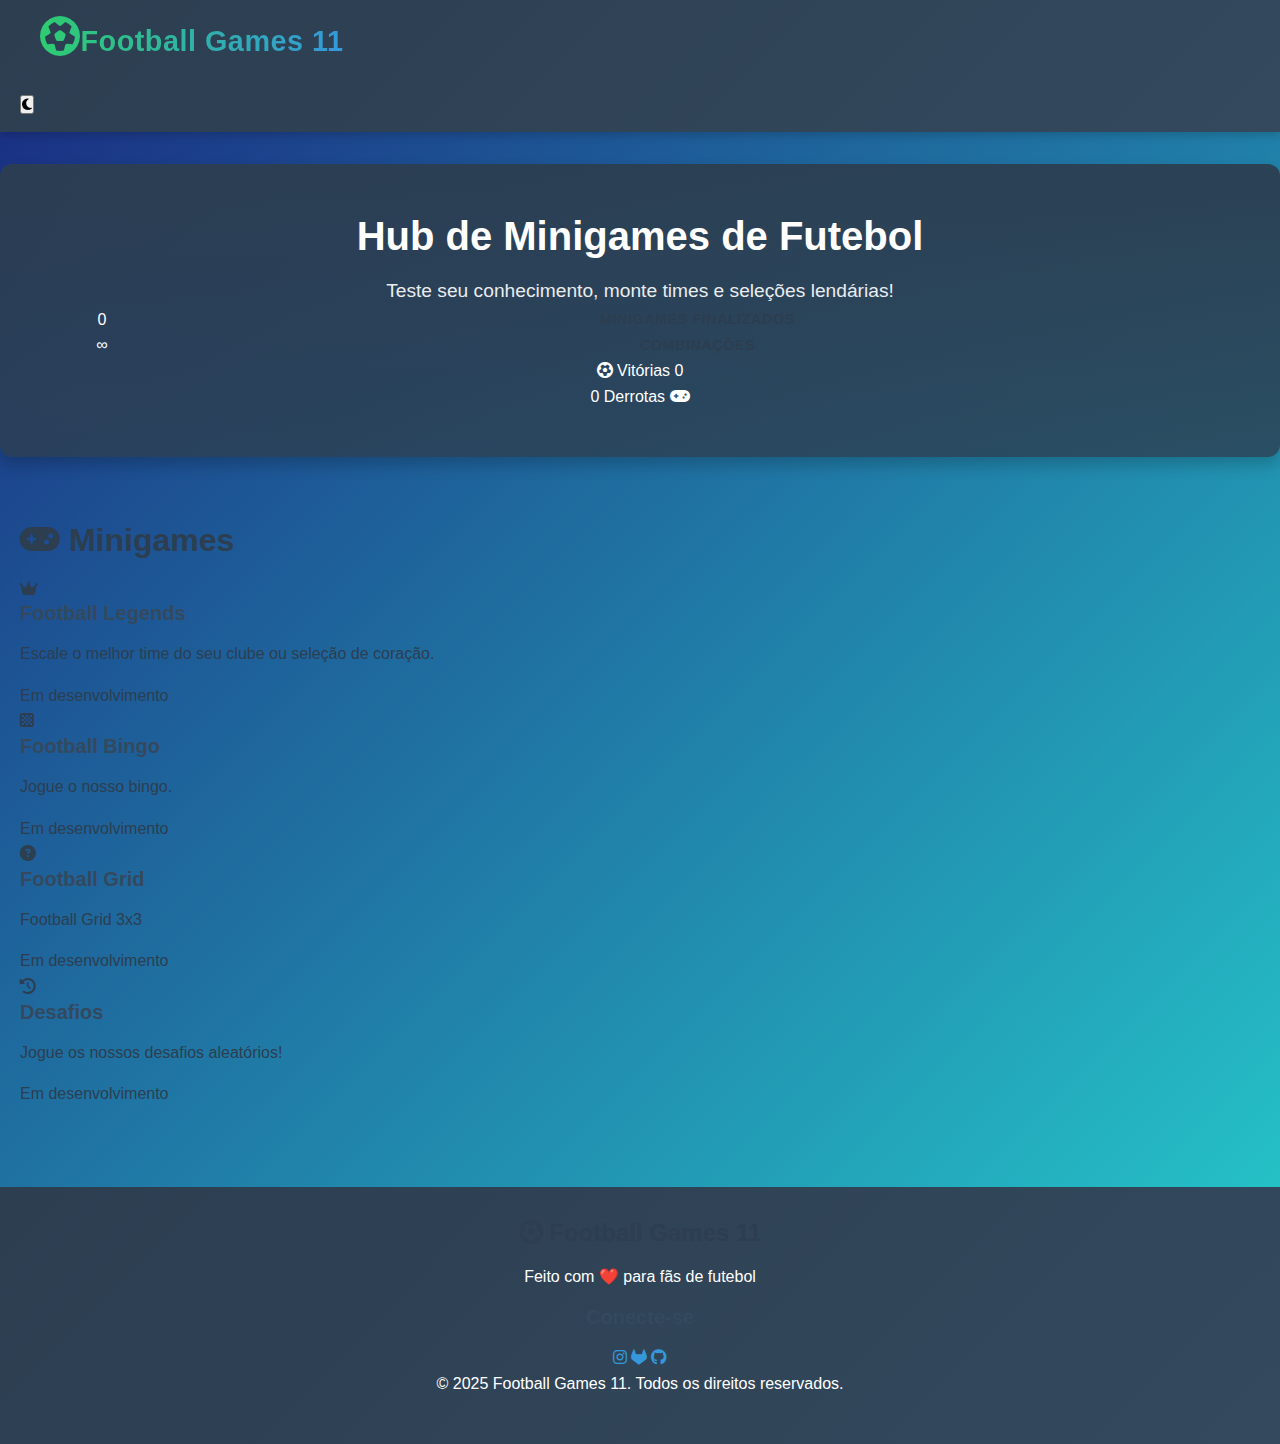
<file: index.html>
<!DOCTYPE html>
<html lang="pt-BR">
    <head>
        <meta charset="UTF-8" />
        <meta name="viewport" content="width=device-width, initial-scale=1.0" />
        <title>Football Games 11</title>

        <link rel="stylesheet" href="css/style.css"/>
        <link rel="stylesheet" href="https://cdnjs.cloudflare.com/ajax/libs/font-awesome/6.5.0/css/all.min.css">
        <link href="https://fonts.googleapis.com/css2?family=Montserrat:wght@400;600;700;800&family=Open+Sans:wght@400;600&display=swap" rel="stylesheet">
    </head>

    <body>
        <header class="main-header">
            <div class="container">
                <div class="header-content">
                    <div class="logo">
                        <h1><i class="fas fa-futbol"></i>Football Games 11</h1>
                    </div>

                    <div class="header-actions">
                        <button class="btn-theme" id="themeToggle" tittle="Alterar tema">
                            <i class="fas fa-moon"></i>
                        </button>
                    </div>
                </div>
            </div>
        </header>

        <section class="hero">
            <div class="container">
                <div class="hero-content">
                    <h2 class="hero-title">Hub de Minigames de Futebol</h2>
                    <p class="hero-subtitle">Teste seu conhecimento, monte times e seleções lendárias!</p>
                    
                    <div class="hero-stats">
                        <div class="stat">
                            <span class="stat-number">0</span>
                            <span class="stat-label">Minigames finalizados</span>
                        </div>
                        <div class="stat">
                            <span class="stat-number">∞</span>
                            <span class="stat-label">Combinações</span>
                        </div>
                    </div>
                </div>
                <!-- No lugar da seção hero-field atual: -->
                <!-- Substitua a seção hero-field atual por esta: -->
                <div class="hero-field">
                    <div class="field-grass">
                        <!-- Placar -->
                        <div class="scoreboard">
                            <div class="score-team">
                                <i class="fas fa-futbol"></i>
                                <span>Vitórias</span>
                                <span class="score">0</span>
                            </div>
                            <span class="score-separator"></span>
                            <div class="score-team">
                                <span class="score">0</span>
                                <span>Derrotas</span>
                                <i class="fas fa-gamepad"></i>
                            </div>
                        </div>

                        <div class="field-lights"></div>

                        <div class="field-lines"></div>
                        <div class="halfway-line"></div>

                        <div class="center-circle"></div>
                        <div class="center-spot"></div>

                        <!-- Esquerda -->
                        <div class="penalty-area-left"></div>
                        <div class="goal-area-left"></div>
                        <div class="penalty-spot-left"></div>
                        <div class="penalty-arc-left"></div>
                        <div class="goal-left"></div>
                        <div class="goal-net-left"></div>

                        <!-- Direita -->
                        <div class="penalty-area-right"></div>
                        <div class="goal-area-right"></div>
                        <div class="penalty-spot-right"></div>
                        <div class="penalty-arc-right"></div>
                        <div class="goal-right"></div>
                        <div class="goal-net-right"></div>
                    </div>
                </div>
            </div>
        </section>

        <!-- Minigames Grid Section -->
        <main class="minigames-section">
            <div class="container">
                <div class="section-header">
                    <h2><i class="fas fa-gamepad"></i> Minigames</h2>
                </div>
                
                <div class="minigames-grid" id="gamesGrid"></div>
                
                    <div class="coming-soon-grid">

                        <div class="coming-soon-card">
                            <div class="coming-soon-icon">
                                <i class="fas fa-crown"></i>
                            </div>
                            <h4>Football Legends</h4>
                            <p>Escale o melhor time do seu clube ou seleção de coração.</p>
                            <span class="badge">Em desenvolvimento</span>
                        </div>

                        <div class="coming-soon-card">
                            <div class="coming-soon-icon">
                                <i class="fas fa-chess-board"></i>
                            </div>
                            <h4>Football Bingo</h4>
                            <p>Jogue o nosso bingo.</p>
                            <span class="badge">Em desenvolvimento</span>
                        </div>

                        <div class="coming-soon-card">
                            <div class="coming-soon-icon">
                                <i class="fas fa-question-circle"></i>
                            </div>
                            <h4>Football Grid</h4>
                            <p>Football Grid 3x3</p>
                            <span class="badge">Em desenvolvimento</span>
                        </div>

                        <div class="coming-soon-card">
                            <div class="coming-soon-icon">
                                <i class="fas fa-history"></i>
                            </div>
                            <h4>Desafios</h4>
                            <p>Jogue os nossos desafios aleatórios!</p>
                            <span class="badge">Em desenvolvimento</span>
                        </div>
                    </div>
                </div>
            </div>
        </main>

        <footer class="main-footer">
            <div class="container">
                <div class="footer-content">
                    <div class="footer-logo">
                        <h3><i class="fas fa-futbol"></i> Football Games 11</h3>
                        <p>Feito com ❤️ para fãs de futebol</p>
                    </div>

                    <div class="footer-social">
                        <h4>Conecte-se</h4>
                        <div class="social-icons">
                            <a href="https://instagram.com/__.fr3it4s.__" class="social-icon" title="instagram">
                                <i class="fab fa-instagram"></i>
                            </a>
                            <a href="https://gitlab.com/devlucasaf/Football-Games-11" class="social-icon" title="GitLab">
                                <i class="fab fa-gitlab"></i>
                            </a>
                            <a href="https://github.com/devlucasaf/Football-Games-11" class="social-icon" title="GitHub">
                                <i class="fab fa-github"></i>
                            </a>
                        </div>
                        <p class="copyright">© 2025 Football Games 11. Todos os direitos reservados.</p>
                    </div>
                </div>
            </div>
        </footer>

        <script src="js/script.js"></script>
    </body>
</html>
</file>
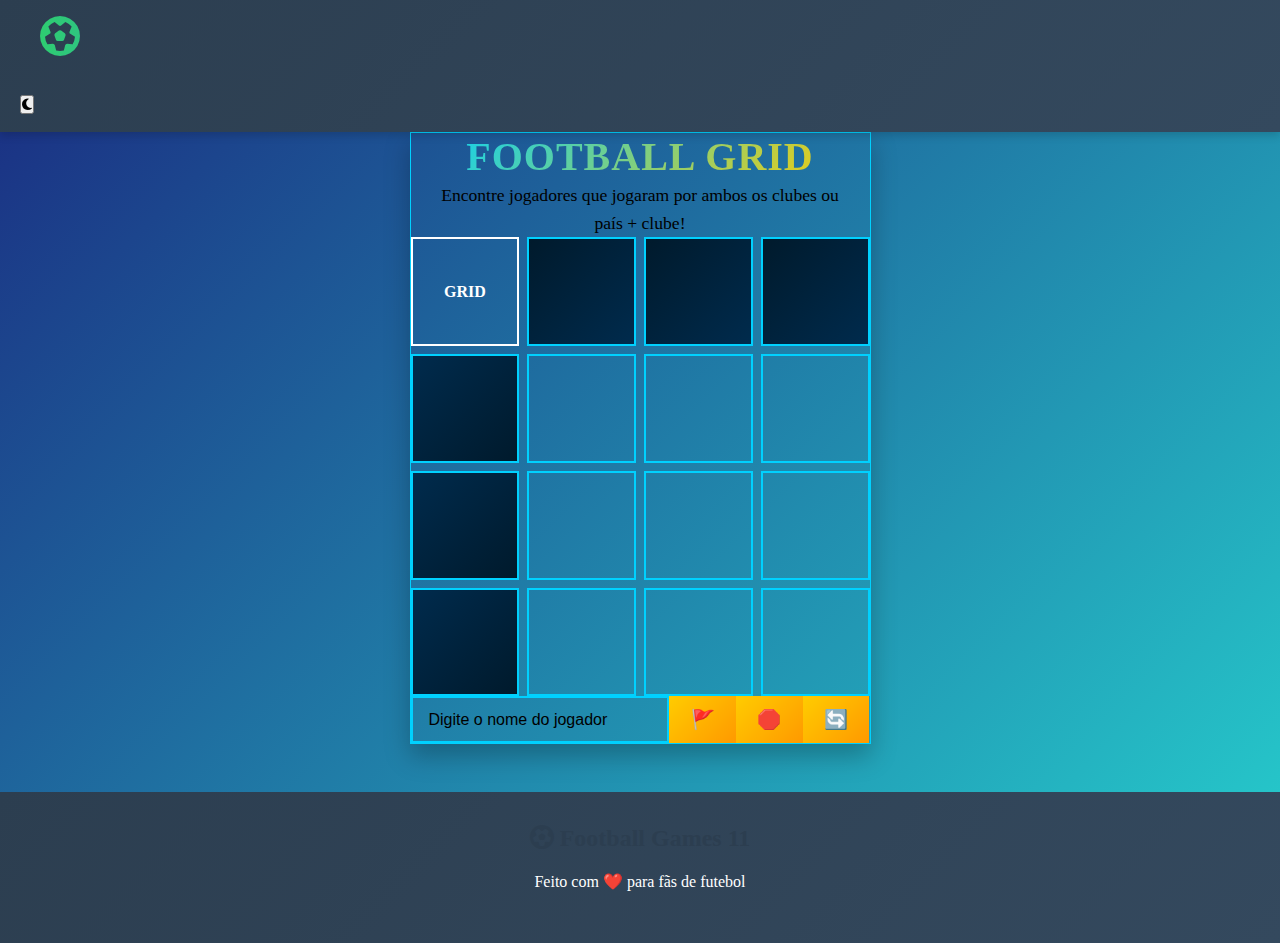
<file: pages/football-grid.html>
<!DOCTYPE html>
<html lang="pt-BR">
    <head>
    <meta charset="UTF-8">
    <meta name="viewport" content="width=device-width, initial-scale=1.0"/>
    <title>Football Grid | Football Games 11</title>

    <link rel="stylesheet" href="../css/style.css">
    <link rel="stylesheet" href="../css/football-grid.css">
    <link href="https://fonts.googleapis.com/css2?family=Montserrat:wght@400;600;700;800&family=Open+Sans:wght@400;600&display=swap" rel="stylesheet">
    <link rel="stylesheet" href="https://cdnjs.cloudflare.com/ajax/libs/font-awesome/6.4.0/css/all.min.css">
    </head>

<body>
    <header class="main-header">
    <div class="container">
        <div class="header-content">
        <div class="logo">
            <h1>
            <i class="fas fa-futbol"></i>
            <a href="../index.html" class="home-link">Football Games 11</a>
            </h1>
        </div>
        <div class="header-actions">
            <button class="btn-theme" id="themeToggle" title="Alterar tema">
            <i class="fas fa-moon"></i>
            </button>
        </div>
        </div>
    </div>
    </header>

    <main class="container">
    <div class="game-container">
        <div class="game-header">
        <h2 class="game-title">Football Grid</h2>
        <p class="game-description">Encontre jogadores que jogaram por ambos os clubes ou país + clube!</p>
        </div>

        <div class="grid-wrapper">
        <div class="grid-row header-row">
            <div class="grid-cell logo-cell">GRID</div>
            <div class="grid-cell club-header"></div>
            <div class="grid-cell club-header"></div>
            <div class="grid-cell club-header"></div>
        </div>

        <div class="grid-row">
            <div class="grid-cell club-side"></div>
            <div class="grid-cell play-cell"></div>
            <div class="grid-cell play-cell"></div>
            <div class="grid-cell play-cell"></div>
        </div>

        <div class="grid-row">
            <div class="grid-cell club-side"></div>
            <div class="grid-cell play-cell"></div>
            <div class="grid-cell play-cell"></div>
            <div class="grid-cell play-cell"></div>
        </div>

        <div class="grid-row">
            <div class="grid-cell club-side"></div>
            <div class="grid-cell play-cell"></div>
            <div class="grid-cell play-cell"></div>
            <div class="grid-cell play-cell"></div>
        </div>
        </div>

        <div class="input-container">
        <input type="text" id="playerInput" placeholder="Digite o nome do jogador" autocomplete="off">
        <button id="searchBtn">🚩</button>
        <button id="stopBtn">🛑</button>
        <button id="newGridBtn">🔄</button>
        </div>
    </div>
    </main>

    <footer class="main-footer">
    <div class="container">
        <div class="footer-content">
        <div class="footer-logo">
            <h3><i class="fas fa-futbol"></i> Football Games 11</h3>
            <p>Feito com ❤️ para fãs de futebol</p>
        </div>
        </div>
    </div>
    </footer>

    <script src="../js/script.js"></script>
    <script src="../js/minigames/football_grid.js"></script>
</body>
</html>
</file>
<file: css/football-grid.css>
/* football-grid.css - Atualizado */

:root {
    --bg-color: #011627;
    --border-color: #00d1ff;
    --text-color: #ffffff;
    --cell-bg: #010b13;
    --header-bg: #001a2c;
}

body {
    background-color: var(--bg-primary);
    color: var(--text-primary);
    font-family: var(--font-body);
    display: flex;
    flex-direction: column;
    min-height: 100vh;
    margin: 0;
    padding: 0;
}

main {
    flex: 1;
    display: flex;
    align-items: center;
    justify-content: center;
    padding: var(--spacing-xl) 0;
}

.game-container {
    text-align: center;
    width: 100%;
    max-width: 600px;
    background: var(--bg-card);
    border-radius: var(--radius-lg);
    padding: var(--spacing-xl);
    box-shadow: var(--shadow-xl);
    border: 1px solid var(--border-color);
    margin: 0 auto;
}

.game-header {
    margin-bottom: var(--spacing-xl);
    text-align: center;
}

.game-title {
    font-family: var(--font-heading);
    font-size: 2.5rem;
    background: linear-gradient(135deg, #00d1ff, #ffcc00);
    -webkit-background-clip: text;
    background-clip: text;
    -webkit-text-fill-color: transparent;
    color: transparent;
    margin-bottom: var(--spacing-sm);
    text-transform: uppercase;
    letter-spacing: 1px;
}

.game-description {
    color: var(--text-secondary);
    font-size: 1.1rem;
    max-width: 400px;
    margin: 0 auto;
}

.grid-wrapper {
    display: flex;
    flex-direction: column;
    gap: 8px;
    margin-bottom: var(--spacing-xl);
}

.grid-row {
    display: grid;
    grid-template-columns: repeat(4, 1fr);
    gap: 8px;
}

.grid-cell {
    aspect-ratio: 1/1;
    border: 2px solid var(--border-color);
    display: flex;
    align-items: center;
    justify-content: center;
    font-size: 0.8rem;
    font-weight: 700;
    background-color: var(--bg-secondary);
    text-transform: uppercase;
    padding: 8px;
    border-radius: var(--radius-sm);
    transition: all var(--transition-fast);
    color: var(--text-primary);
}

.grid-cell:hover {
    transform: scale(1.02);
    box-shadow: 0 0 15px rgba(0, 209, 255, 0.3);
}

.club-header, .club-side {
    background: linear-gradient(135deg, #001a2c, #002b4d);
    color: #00d1ff;
    border-color: #00d1ff;
    font-weight: 800;
    font-size: 0.9rem;
}

.club-side {
    background: linear-gradient(135deg, #002b4d, #001a2c);
}

.logo-cell {
    background: linear-gradient(135deg, var(--primary-blue), var(--primary-purple));
    color: white;
    border-color: var(--accent-blue);
    font-weight: 800;
    font-size: 1rem;
}

.play-cell {
    background-color: var(--bg-card);
    cursor: pointer;
    position: relative;
    overflow: hidden;
}

.play-cell::before {
    content: '';
    position: absolute;
    top: 0;
    left: 0;
    right: 0;
    bottom: 0;
    background: linear-gradient(45deg, transparent 30%, rgba(0, 209, 255, 0.1) 50%, transparent 70%);
    opacity: 0;
    transition: opacity var(--transition-normal);
}

.play-cell:hover::before {
    opacity: 1;
}

.play-cell.correct {
    background: linear-gradient(135deg, rgba(0, 209, 255, 0.2), rgba(255, 204, 0, 0.2));
    color: white;
    font-size: 0.7rem;
    border-color: #00d1ff;
    animation: pulse 2s infinite;
}

@keyframes pulse {
    0%, 100% {
        box-shadow: 0 0 5px rgba(0, 209, 255, 0.5);
    }
    50% {
        box-shadow: 0 0 20px rgba(0, 209, 255, 0.8);
    }
}

.input-container {
    display: flex;
    justify-content: center;
    gap: var(--spacing-sm);
    margin-top: var(--spacing-lg);
}

#playerInput {
    padding: 12px 16px;
    border-radius: var(--radius-full);
    border: 2px solid var(--border-color);
    background: var(--bg-secondary);
    color: var(--text-primary);
    font-size: 1rem;
    width: 70%;
    max-width: 400px;
    transition: all var(--transition-fast);
}

#playerInput:focus {
    outline: none;
    border-color: #ffcc00;
    box-shadow: 0 0 15px rgba(255, 204, 0, 0.3);
    transform: translateY(-2px);
}

#playerInput::placeholder {
    color: var(--text-muted);
}

#searchBtn {
    background: linear-gradient(135deg, #ffcc00, #ff9900);
    border: none;
    border-radius: var(--radius-full);
    padding: 12px 24px;
    cursor: pointer;
    font-size: 1.2rem;
    color: #011627;
    font-weight: 700;
    transition: all var(--transition-fast);
    display: flex;
    align-items: center;
    justify-content: center;
    min-width: 50px;
}

#searchBtn:hover {
    transform: translateY(-3px) scale(1.05);
    box-shadow: 0 8px 20px rgba(255, 204, 0, 0.4);
}

#searchBtn:active {
    transform: translateY(-1px);
}

#stopBtn {
    background: linear-gradient(135deg, #ffcc00, #ff9900);
    border: none;
    border-radius: var(--radius-full);
    padding: 12px 24px;
    cursor: pointer;
    font-size: 1.2rem;
    color: #011627;
    font-weight: 700;
    transition: all var(--transition-fast);
    display: flex;
    align-items: center;
    justify-content: center;
    min-width: 50px;
}

#stopBtn:hover {
    transform: translateY(-3px) scale(1.05);
    box-shadow: 0 8px 20px rgba(255, 204, 0, 0.4);
}

#stopBtn:active {
    transform: translateY(-1px);
}

#newGridBtn {
    background: linear-gradient(135deg, #ffcc00, #ff9900);
    border: none;
    border-radius: var(--radius-full);
    padding: 12px 24px;
    cursor: pointer;
    font-size: 1.2rem;
    color: #011627;
    font-weight: 700;
    transition: all var(--transition-fast);
    display: flex;
    align-items: center;
    justify-content: center;
    min-width: 50px;
}

#newGridBtn:hover {
    transform: translateY(-3px) scale(1.05);
    box-shadow: 0 8px 20px rgba(255, 204, 0, 0.4);
}

#newGridBtn:active {
    transform: translateY(-1px);
}

/* Responsividade */
@media (max-width: 768px) {
    .game-container {
        max-width: 90%;
        padding: var(--spacing-lg);
        margin: var(--spacing-sm) auto;
    }
    
    .game-title {
        font-size: 2rem;
    }
    
    .game-description {
        font-size: 1rem;
    }
    
    .grid-cell {
        font-size: 0.7rem;
        padding: 5px;
    }
    
    .club-header, .club-side {
        font-size: 0.8rem;
    }
    
    #playerInput {
        width: 65%;
        font-size: 0.9rem;
    }
    
    #searchBtn {
        padding: 12px 20px;
    }

    #stopBtn {
        padding: 12px 20px;
    }

    #returnBtn {
        padding: 12px 20px;
    }
}

@media (max-width: 480px) {
    .game-title {
        font-size: 1.8rem;
    }
    
    .grid-row {
        gap: 5px;
    }
    
    .grid-cell {
        font-size: 0.6rem;
        padding: 4px;
    }
    
    .input-container {
        flex-direction: column;
        align-items: center;
        gap: var(--spacing-sm);
    }
    
    #playerInput {
        width: 100%;
        max-width: none;
    }
    
    #searchBtn {
        width: 100%;
        max-width: 200px;
    }

    #stopBtn {
        width: 100%;
        max-width: 200%;
    }

    #returnBtn {
        width: 100%;
        max-width: 200%;
    }
}

/* Estilo para o link do título */
.home-link {
    color: white;
    text-decoration: none;
    transition: all var(--transition-fast);
    position: relative;
    padding: 0 4px;
}

.home-link::after {
    content: '';
    position: absolute;
    bottom: -2px;
    left: 0;
    right: 0;
    height: 2px;
    background: var(--accent-pink);
    transform: scaleX(0);
    transition: transform var(--transition-normal);
}

.home-link:hover {
    color: var(--accent-pink);
    text-shadow: 0 0 10px rgba(245, 0, 87, 0.5);
}

.home-link:hover::after {
    transform: scaleX(1);
}
</file>
<file: css/style.css>
/* ===
    FORMATAÇÃO FUTEBOL - ESTILOS GERAIS
=== */

/* VARIÁVEIS E RESET */
:root {
    /* Cores principais */
    --primary-green: #2ecc71;
    --primary-green-dark: #27ae60;
    --primary-blue: #3498db;
    --primary-blue-dark: #1f275b;
    --accent-red: #e74c3c;
    --accent-yellow: #f1c40f;
    --accent-orange: #e67e22;
    
    /* Cores neutras */
    --dark: #2c3e50;
    --dark-gray: #34495e;
    --gray: #7f8c8d;
    --light-gray: #bdc3c7;
    --light: #ecf0f1;
    --white: #ffffff;
    
    /* Cores do campo */
    --field-green: #2ecc71;
    --field-green-dark: #27ae60;
    --field-line: #ffffff;
    
    /* Sombras */
    --shadow-sm: 0 2px 4px rgba(0, 0, 0, 0.1);
    --shadow-md: 0 4px 8px rgba(0, 0, 0, 0.15);
    --shadow-lg: 0 8px 16px rgba(0, 0, 0, 0.2);
    --shadow-xl: 0 12px 24px rgba(0, 0, 0, 0.25);
    
    /* Transições */
    --transition-fast: 0.2s ease;
    --transition-normal: 0.3s ease;
    --transition-slow: 0.5s ease;
    
    /* Bordas */
    --border-radius-sm: 4px;
    --border-radius-md: 8px;
    --border-radius-lg: 12px;
    --border-radius-xl: 20px;
    --border-radius-full: 50%;
}

/* Reset e estilos base */
* {
    margin: 0;
    padding: 0;
    box-sizing: border-box;
}

html {
    font-size: 16px;
    scroll-behavior: smooth;
}

body {
    font-family: 'Segoe UI', Tahoma, Geneva, Verdana, sans-serif;
    line-height: 1.6;
    color: var(--dark);
    background: linear-gradient(135deg, #1a2980, #26d0ce);
    min-height: 100vh;
}

img {
    max-width: 100%;
    height: auto;
}

/* TIPOGRAFIA */
h1, h2, h3, h4, h5, h6 {
    font-weight: 700;
    line-height: 1.2;
    margin-bottom: 1rem;
}

h1 {
    font-size: 2.5rem;
    color: var(--white);
}

h2 {
    font-size: 2rem;
    color: var(--dark);
}

h3 {
    font-size: 1.5rem;
    color: var(--dark);
}

h4 {
    font-size: 1.25rem;
    color: var(--dark-gray);
}

p {
    margin-bottom: 1rem;
}

a {
    color: var(--primary-blue);
    text-decoration: none;
    transition: color var(--transition-fast);
}

a:hover {
    color: var(--primary-blue-dark);
}

/* LAYOUT E CONTAINERS */
.container {
    max-width: 1400px;
    margin: 0 auto;
    padding: 0 20px;
}

/* HEADER E NAVEGAÇÃO */
.main-header {
    background: linear-gradient(135deg, var(--dark), var(--dark-gray));
    color: var(--white);
    padding: 1rem 0;
    box-shadow: var(--shadow-md);
    position: sticky;
    top: 0;
    z-index: 1000;
}

.logo {
    display: flex;
    align-items: center;
    gap: 15px;
    margin-bottom: 1rem;
    padding: 0 20px;
}

.logo i {
    font-size: 2.5rem;
    color: var(--primary-green);
    animation: spin 10s linear infinite;
}

@keyframes spin {
    0% { 
        transform: rotate(0deg); 
    }
    100% { 
        transform: rotate(360deg); 
    }
}

.logo h1 {
    font-size: 1.8rem;
    font-weight: 900;
    letter-spacing: 0.5px;
    background: linear-gradient(90deg, var(--primary-green), var(--primary-blue));
    -webkit-background-clip: text;
    -webkit-text-fill-color: transparent;
    background-clip: text;
}

.main-nav ul {
    display: flex;
    list-style: none;
    padding: 0 20px;
    gap: 10px;
    flex-wrap: wrap;
}

.main-nav a {
    color: var(--light);
    text-decoration: none;
    font-weight: 500;
    padding: 10px 20px;
    border-radius: var(--border-radius-md);
    transition: all var(--transition-normal);
    display: flex;
    align-items: center;
    gap: 8px;
    white-space: nowrap;
}

.main-nav a:hover,
.main-nav a.active {
    background: var(--primary-green);
    color: var(--white);
    transform: translateY(-2px);
    box-shadow: var(--shadow-md);
}

.main-nav a i {
    font-size: 1.1rem;
}

/* CONTEÚDO PRINCIPAL */
main {
    padding: 2rem 0;
}

/* SCREENS */
.screen {
    display: none;
    animation: fadeIn 0.5s ease;
}

.screen.active {
    display: block;
}

@keyframes fadeIn {
    from {
        opacity: 0;
        transform: translateY(20px);
    }
    to {
        opacity: 1;
        transform: translateY(0);
    }
}

/* HERO SECTION */
.hero {
    background: linear-gradient(rgba(44, 62, 80, 0.95), rgba(44, 62, 80, 0.8));
    color: var(--white);
    padding: 3rem 2rem;
    border-radius: var(--border-radius-lg);
    margin: 2rem 0;
    text-align: center;
    box-shadow: var(--shadow-lg);
}

.hero h2 {
    font-size: 2.5rem;
    margin-bottom: 1rem;
    color: var(--white);
}

.hero p {
    font-size: 1.2rem;
    max-width: 800px;
    margin: 0 auto;
    opacity: 0.9;
    line-height: 1.6;
}

/* OPTIONS GRID */
.options-grid {
    display: grid;
    grid-template-columns: repeat(auto-fit, minmax(280px, 1fr));
    gap: 25px;
    margin: 3rem 0;
}

.option-card {
    background: var(--white);
    border-radius: var(--border-radius-lg);
    padding: 2rem;
    text-align: center;
    box-shadow: var(--shadow-md);
    transition: all var(--transition-normal);
    cursor: pointer;
    border: 3px solid transparent;
    position: relative;
    overflow: hidden;
}

.option-card::before {
    content: '';
    position: absolute;
    top: 0;
    left: 0;
    width: 100%;
    height: 5px;
    background: linear-gradient(90deg, var(--primary-green), var(--primary-blue));
}

.option-card:hover {
    transform: translateY(-10px);
    box-shadow: var(--shadow-xl);
    border-color: var(--primary-green);
}

.option-card[data-option="brasileirao"]::before {
    background: linear-gradient(90deg, var(--accent-yellow), var(--accent-orange));
}
/*  */
.option-card[data-option="historical-teams"]::before {
    background: linear-gradient(90deg, #8e44ad, #9b59b6);
}

.option-card[data-option="selections"]::before {
    background: linear-gradient(90deg, #3498db, #2980b9);
}

.option-card[data-option="fantasy"]::before {
    background: linear-gradient(90deg, #e74c3c, #c0392b);
}

.option-icon {
    font-size: 3rem;
    margin-bottom: 1.5rem;
    height: 80px;
    width: 80px;
    display: flex;
    align-items: center;
    justify-content: center;
    margin: 0 auto 1.5rem;
    border-radius: var(--border-radius-full);
    background: linear-gradient(135deg, var(--light), var(--white));
    box-shadow: var(--shadow-sm);
}

.option-card[data-option="brasileirao"] .option-icon {
    color: var(--accent-yellow);
    background: linear-gradient(135deg, #fef9e7, #fcf3cf);
}

.option-card[data-option="historical-teams"] .option-icon {
    color: #8e44ad;
    background: linear-gradient(135deg, #f4ecf7, #ebdef0);
}

.option-card[data-option="selections"] .option-icon {
    color: var(--primary-blue);
    background: linear-gradient(135deg, #ebf5fb, #d6eaf8);
}

.option-card[data-option="fantasy"] .option-icon {
    color: var(--accent-red);
    background: linear-gradient(135deg, #fdedec, #fadbd8);
}

.option-card h3 {
    font-size: 1.5rem;
    margin-bottom: 0.75rem;
    color: var(--dark);
}

.option-card p {
    color: var(--gray);
    font-size: 0.95rem;
    line-height: 1.5;
}

/* RECENT TEAMS */
.recent-teams {
    background: var(--white);
    border-radius: var(--border-radius-lg);
    padding: 2rem;
    margin-bottom: 3rem;
    box-shadow: var(--shadow-md);
}

.recent-teams h3 {
    display: flex;
    align-items: center;
    gap: 10px;
    margin-bottom: 1.5rem;
    color: var(--dark);
}

.teams-list {
    display: flex;
    gap: 20px;
    overflow-x: auto;
    padding: 10px 0;
    scrollbar-width: thin;
    scrollbar-color: var(--primary-green) var(--light);
}

.teams-list::-webkit-scrollbar {
    height: 8px;
}

.teams-list::-webkit-scrollbar-track {
    background: var(--light);
    border-radius: 4px;
}

.teams-list::-webkit-scrollbar-thumb {
    background: var(--primary-green);
    border-radius: 4px;
}

.team-card {
    min-width: 250px;
    background: var(--light);
    border-radius: var(--border-radius-md);
    padding: 1.5rem;
    transition: all var(--transition-normal);
    border-left: 4px solid var(--primary-green);
    cursor: pointer;
}

.team-card:hover {
    transform: translateY(-5px);
    box-shadow: var(--shadow-md);
    background: var(--white);
}

.team-card h4 {
    margin-bottom: 0.5rem;
    color: var(--dark);
}

.team-card .date {
    color: var(--gray);
    font-size: 0.9rem;
    margin-bottom: 1rem;
    display: block;
}

.team-card .formation {
    background: var(--primary-green);
    color: var(--white);
    padding: 4px 12px;
    border-radius: var(--border-radius-full);
    font-size: 0.9rem;
    font-weight: 600;
    display: inline-block;
}

/* SCREEN HEADER */
.screen-header {
    display: flex;
    justify-content: space-between;
    align-items: center;
    padding: 1.5rem 0;
    margin-bottom: 2rem;
    border-bottom: 2px solid var(--light-gray);
}

.screen-header h2 {
    display: flex;
    align-items: center;
    gap: 10px;
    color: var(--dark);
}

.screen-actions {
    display: flex;
    gap: 15px;
}

/* BOTÕES */
.btn {
    padding: 12px 24px;
    border: none;
    border-radius: var(--border-radius-md);
    font-weight: 600;
    cursor: pointer;
    transition: all var(--transition-normal);
    display: inline-flex;
    align-items: center;
    gap: 8px;
    font-size: 1rem;
    text-transform: uppercase;
    letter-spacing: 0.5px;
}

.btn-primary {
    background: linear-gradient(135deg, var(--primary-green), var(--primary-green-dark));
    color: var(--white);
    box-shadow: var(--shadow-md);
}

.btn-primary:hover {
    transform: translateY(-3px);
    box-shadow: var(--shadow-lg);
    background: linear-gradient(135deg, var(--primary-green-dark), var(--primary-green));
}

.btn-secondary {
    background: var(--gray);
    color: var(--white);
    box-shadow: var(--shadow-sm);
}

.btn-secondary:hover {
    background: var(--dark-gray);
    transform: translateY(-2px);
    box-shadow: var(--shadow-md);
}

/* MOUNT CONTAINER */
.mount-container {
    display: grid;
    grid-template-columns: 300px 1fr 350px;
    gap: 30px;
    margin-bottom: 3rem;
}

@media (max-width: 1200px) {
    .mount-container {
        grid-template-columns: 1fr;
    }
}

/* FORMATION SELECTOR */
.formation-selector {
    background: var(--white);
    border-radius: var(--border-radius-lg);
    padding: 1.5rem;
    box-shadow: var(--shadow-md);
    height: fit-content;
}

.formation-options {
    display: grid;
    grid-template-columns: repeat(3, 1fr);
    gap: 10px;
    margin: 1.5rem 0;
}

.formation-btn {
    padding: 12px;
    border: 2px solid var(--light-gray);
    background: var(--white);
    border-radius: var(--border-radius-md);
    cursor: pointer;
    font-weight: 600;
    transition: all var(--transition-normal);
    text-align: center;
    font-size: 0.9rem;
}

.formation-btn:hover,
.formation-btn.active {
    border-color: var(--primary-green);
    background: var(--primary-green);
    color: var(--white);
    transform: translateY(-2px);
    box-shadow: var(--shadow-sm);
}

.team-selector {
    margin-top: 2rem;
    padding-top: 1.5rem;
    border-top: 1px solid var(--light-gray);
}

.team-selector select {
    width: 100%;
    padding: 12px 15px;
    border: 2px solid var(--light-gray);
    border-radius: var(--border-radius-md);
    font-size: 1rem;
    margin-top: 0.5rem;
    background: var(--white);
    cursor: pointer;
    transition: border-color var(--transition-normal);
}

.team-selector select:focus {
    outline: none;
    border-color: var(--primary-green);
    box-shadow: 0 0 0 3px rgba(46, 204, 113, 0.1);
}

/* FIELD CONTAINER */
.field-container {
    background: var(--white);
    border-radius: var(--border-radius-lg);
    padding: 1.5rem;
    box-shadow: var(--shadow-md);
    display: flex;
    flex-direction: column;
    gap: 2rem;
}

/* FORMATION DISPLAY */
.formation-display {
    background: linear-gradient(135deg, var(--light), var(--white));
    border-radius: var(--border-radius-md);
    padding: 1.5rem;
    box-shadow: var(--shadow-sm);
}

.formation-display h3 {
    margin-bottom: 1rem;
    font-size: 1.25rem;
}

#current-formation {
    color: var(--primary-green);
    font-weight: 900;
    font-size: 1.5rem;
}

.formation-stats {
    display: grid;
    gap: 15px;
    margin-top: 1.5rem;
}

.stat {
    display: grid;
    grid-template-columns: 100px 1fr;
    align-items: center;
    gap: 15px;
}

.stat-label {
    font-weight: 600;
    color: var(--dark);
    font-size: 0.9rem;
    text-transform: uppercase;
    letter-spacing: 0.5px;
}

.stat-bar {
    height: 12px;
    background: var(--light-gray);
    border-radius: 6px;
    overflow: hidden;
    position: relative;
}

.stat-fill {
    height: 100%;
    background: linear-gradient(90deg, var(--primary-green), var(--primary-blue));
    border-radius: 6px;
    transition: width 0.5s ease;
}

/* PLAYER SELECTOR */
.player-selector {
    background: var(--white);
    border-radius: var(--border-radius-lg);
    padding: 1.5rem;
    box-shadow: var(--shadow-md);
    max-height: 80vh;
    overflow-y: auto;
    position: sticky;
    top: 100px;
}

.player-selector::-webkit-scrollbar {
    width: 8px;
}

.player-selector::-webkit-scrollbar-track {
    background: var(--light);
    border-radius: 4px;
}

.player-selector::-webkit-scrollbar-thumb {
    background: var(--primary-green);
    border-radius: 4px;
}

.position-filter {
    display: flex;
    flex-wrap: wrap;
    gap: 8px;
    margin: 1.5rem 0;
    padding-bottom: 1.5rem;
    border-bottom: 1px solid var(--light-gray);
}

.pos-filter-btn {
    padding: 8px 16px;
    border: 2px solid var(--light-gray);
    background: var(--white);
    border-radius: var(--border-radius-md);
    cursor: pointer;
    transition: all var(--transition-normal);
    font-size: 0.9rem;
    font-weight: 500;
}

.pos-filter-btn:hover,
.pos-filter-btn.active {
    border-color: var(--primary-blue);
    background: var(--primary-blue);
    color: var(--white);
    transform: translateY(-1px);
}

/* PLAYERS LIST */
.players-list {
    display: grid;
    gap: 10px;
    margin-bottom: 2rem;
}

.player-item {
    display: flex;
    align-items: center;
    gap: 15px;
    padding: 15px;
    border: 2px solid var(--light-gray);
    border-radius: var(--border-radius-md);
    cursor: pointer;
    transition: all var(--transition-normal);
    background: var(--white);
}

.player-item:hover {
    border-color: var(--primary-green);
    background: linear-gradient(135deg, rgba(46, 204, 113, 0.05), rgba(46, 204, 113, 0.1));
    transform: translateX(5px);
    box-shadow: var(--shadow-sm);
}

.player-avatar {
    width: 50px;
    height: 50px;
    border-radius: var(--border-radius-full);
    background: linear-gradient(135deg, var(--primary-green), var(--primary-blue));
    display: flex;
    align-items: center;
    justify-content: center;
    color: var(--white);
    font-weight: bold;
    font-size: 1.2rem;
    flex-shrink: 0;
    box-shadow: var(--shadow-sm);
}

.player-info h4 {
    margin-bottom: 5px;
    color: var(--dark);
    font-size: 1rem;
}

.player-position {
    font-size: 0.9rem;
    color: var(--gray);
    display: inline-block;
    padding: 3px 10px;
    background: var(--light);
    border-radius: var(--border-radius-full);
    font-weight: 500;
}

/* SELECTED PLAYERS */
.selected-players {
    background: linear-gradient(135deg, var(--light), var(--white));
    border-radius: var(--border-radius-md);
    padding: 1.5rem;
    margin-top: 2rem;
    box-shadow: var(--shadow-sm);
    border: 2px solid var(--light-gray);
}

.selected-players h4 {
    margin-bottom: 1rem;
    color: var(--dark);
    display: flex;
    align-items: center;
    gap: 8px;
}

#selected-players-list {
    display: grid;
    gap: 10px;
    margin-top: 1rem;
}

.selected-player {
    display: flex;
    justify-content: space-between;
    align-items: center;
    padding: 12px 15px;
    background: var(--white);
    border-radius: var(--border-radius-md);
    border-left: 4px solid var(--primary-green);
    box-shadow: var(--shadow-sm);
    animation: slideIn 0.3s ease;
}

@keyframes slideIn {
    from {
        opacity: 0;
        transform: translateX(-20px);
    }
    to {
        opacity: 1;
        transform: translateX(0);
    }
}

.selected-player .remove-btn {
    color: var(--accent-red);
    cursor: pointer;
    padding: 5px;
    border-radius: var(--border-radius-sm);
    transition: all var(--transition-fast);
    background: none;
    border: none;
}

.selected-player .remove-btn:hover {
    background: rgba(231, 76, 60, 0.1);
    transform: scale(1.1);
}

/* EMPTY STATES */
.empty-state {
    text-align: center;
    padding: 3rem 2rem;
    color: var(--gray);
    background: var(--light);
    border-radius: var(--border-radius-lg);
    border: 2px dashed var(--light-gray);
}

.empty-state i {
    margin-bottom: 1rem;
    color: var(--light-gray);
    opacity: 0.5;
}

.empty-state h3 {
    color: var(--gray);
    margin-bottom: 0.5rem;
}

.empty-state p {
    color: var(--gray);
    opacity: 0.8;
}

/* HISTORY CONTAINER */
.history-container {
    display: grid;
    grid-template-columns: 300px 1fr;
    gap: 30px;
    background: var(--white);
    border-radius: var(--border-radius-lg);
    padding: 2rem;
    box-shadow: var(--shadow-md);
}

.rounds-grid {
    display: grid;
    grid-template-columns: repeat(auto-fill, minmax(70px, 1fr));
    gap: 10px;
}

.round-btn {
    padding: 15px 10px;
    background: var(--white);
    border: 2px solid var(--light-gray);
    border-radius: var(--border-radius-md);
    cursor: pointer;
    text-align: center;
    transition: all var(--transition-normal);
    font-weight: 600;
    font-size: 1.1rem;
}

.round-btn:hover,
.round-btn.active {
    border-color: var(--primary-green);
    background: var(--primary-green);
    color: var(--white);
    transform: translateY(-2px);
    box-shadow: var(--shadow-sm);
}

/* SAVED TEAMS */
.saved-teams {
    display: grid;
    grid-template-columns: repeat(auto-fill, minmax(300px, 1fr));
    gap: 25px;
    background: var(--white);
    border-radius: var(--border-radius-lg);
    padding: 2rem;
    box-shadow: var(--shadow-md);
}

.saved-team-card {
    background: var(--white);
    border-radius: var(--border-radius-lg);
    padding: 1.5rem;
    box-shadow: var(--shadow-md);
    border-top: 5px solid var(--primary-green);
    transition: all var(--transition-normal);
    border: 1px solid var(--light-gray);
}

.saved-team-card:hover {
    transform: translateY(-5px);
    box-shadow: var(--shadow-lg);
}

.saved-team-card h3 {
    margin-bottom: 1rem;
    color: var(--dark);
    font-size: 1.25rem;
}

.saved-team-card .meta {
    display: flex;
    justify-content: space-between;
    color: var(--gray);
    font-size: 0.9rem;
    margin-bottom: 1rem;
    padding-bottom: 1rem;
    border-bottom: 1px solid var(--light-gray);
}

.saved-team-card .actions {
    display: flex;
    gap: 10px;
    margin-top: 1.5rem;
}

/* FOOTER */
.main-footer {
    background: linear-gradient(135deg, var(--dark), var(--dark-gray));
    color: var(--white);
    padding: 2rem 0;
    margin-top: 3rem;
    text-align: center;
}

.footer-links {
    display: flex;
    justify-content: center;
    gap: 30px;
    margin-top: 1rem;
    flex-wrap: wrap;
}

.footer-links a {
    color: var(--light);
    text-decoration: none;
    transition: all var(--transition-normal);
    display: flex;
    align-items: center;
    gap: 8px;
}

.footer-links a:hover {
    color: var(--primary-green);
    transform: translateY(-2px);
}

/* MODAL */
.modal {
    position: fixed;
    top: 0;
    left: 0;
    width: 100%;
    height: 100%;
    background: rgba(0, 0, 0, 0.8);
    display: flex;
    align-items: center;
    justify-content: center;
    z-index: 2000;
    backdrop-filter: blur(5px);
}

.modal.hidden {
    display: none;
}

.modal-content {
    background: var(--white);
    border-radius: var(--border-radius-lg);
    width: 90%;
    max-width: 600px;
    max-height: 90vh;
    overflow-y: auto;
    position: relative;
    animation: modalFadeIn 0.3s ease;
    box-shadow: var(--shadow-xl);
}

@keyframes modalFadeIn {
    from {
        opacity: 0;
        transform: scale(0.9) translateY(-20px);
    }
    to {
        opacity: 1;
        transform: scale(1) translateY(0);
    }
}

.modal-close {
    position: absolute;
    top: 15px;
    right: 15px;
    background: var(--accent-red);
    color: var(--white);
    border: none;
    width: 40px;
    height: 40px;
    border-radius: var(--border-radius-full);
    font-size: 1.5rem;
    cursor: pointer;
    display: flex;
    align-items: center;
    justify-content: center;
    transition: all var(--transition-normal);
    z-index: 2001;
}

.modal-close:hover {
    background: var(--dark);
    transform: rotate(90deg);
}

/* TOAST NOTIFICATIONS */
#toast-container {
    position: fixed;
    bottom: 20px;
    right: 20px;
    z-index: 1000;
    display: flex;
    flex-direction: column;
    gap: 10px;
}

.toast {
    background: var(--white);
    border-radius: var(--border-radius-md);
    padding: 15px 20px;
    margin-top: 10px;
    box-shadow: var(--shadow-lg);
    display: flex;
    align-items: center;
    gap: 10px;
    animation: toastSlideIn 0.3s ease;
    border-left: 4px solid var(--primary-green);
    min-width: 300px;
    max-width: 400px;
}

.toast.error {
    border-left-color: var(--accent-red);
}

.toast.warning {
    border-left-color: var(--accent-yellow);
}

.toast.info {
    border-left-color: var(--primary-blue);
}

@keyframes toastSlideIn {
    from {
        transform: translateX(100%);
        opacity: 0;
    }
    to {
        transform: translateX(0);
        opacity: 1;
    }
}

/* RESPONSIVIDADE */
@media (max-width: 1200px) {
    .mount-container {
        grid-template-columns: 1fr;
    }
    
    .history-container {
        grid-template-columns: 1fr;
    }
}

@media (max-width: 768px) {
    html {
        font-size: 14px;
    }
    
    .main-nav ul {
        flex-direction: column;
        gap: 5px;
    }
    
    .logo {
        flex-direction: column;
        text-align: center;
        gap: 10px;
    }
    
    .logo h1 {
        font-size: 1.5rem;
    }
    
    .hero h2 {
        font-size: 1.8rem;
    }
    
    .screen-header {
        flex-direction: column;
        align-items: flex-start;
        gap: 20px;
    }
    
    .formation-options {
        grid-template-columns: repeat(2, 1fr);
    }
    
    .options-grid {
        grid-template-columns: 1fr;
    }
    
    .saved-teams {
        grid-template-columns: 1fr;
    }
    
    .footer-links {
        flex-direction: column;
        gap: 15px;
    }
    
    .modal-content {
        width: 95%;
        margin: 10px;
    }
}

@media (max-width: 480px) {
    .main-header {
        padding: 0.5rem 0;
    }
    
    .formation-options {
        grid-template-columns: 1fr;
    }
    
    .rounds-grid {
        grid-template-columns: repeat(4, 1fr);
    }
    
    .position-filter {
        justify-content: center;
    }
    
    .player-item {
        flex-direction: column;
        text-align: center;
        gap: 10px;
    }
    
    .player-info {
        text-align: center;
    }
}
</file>
